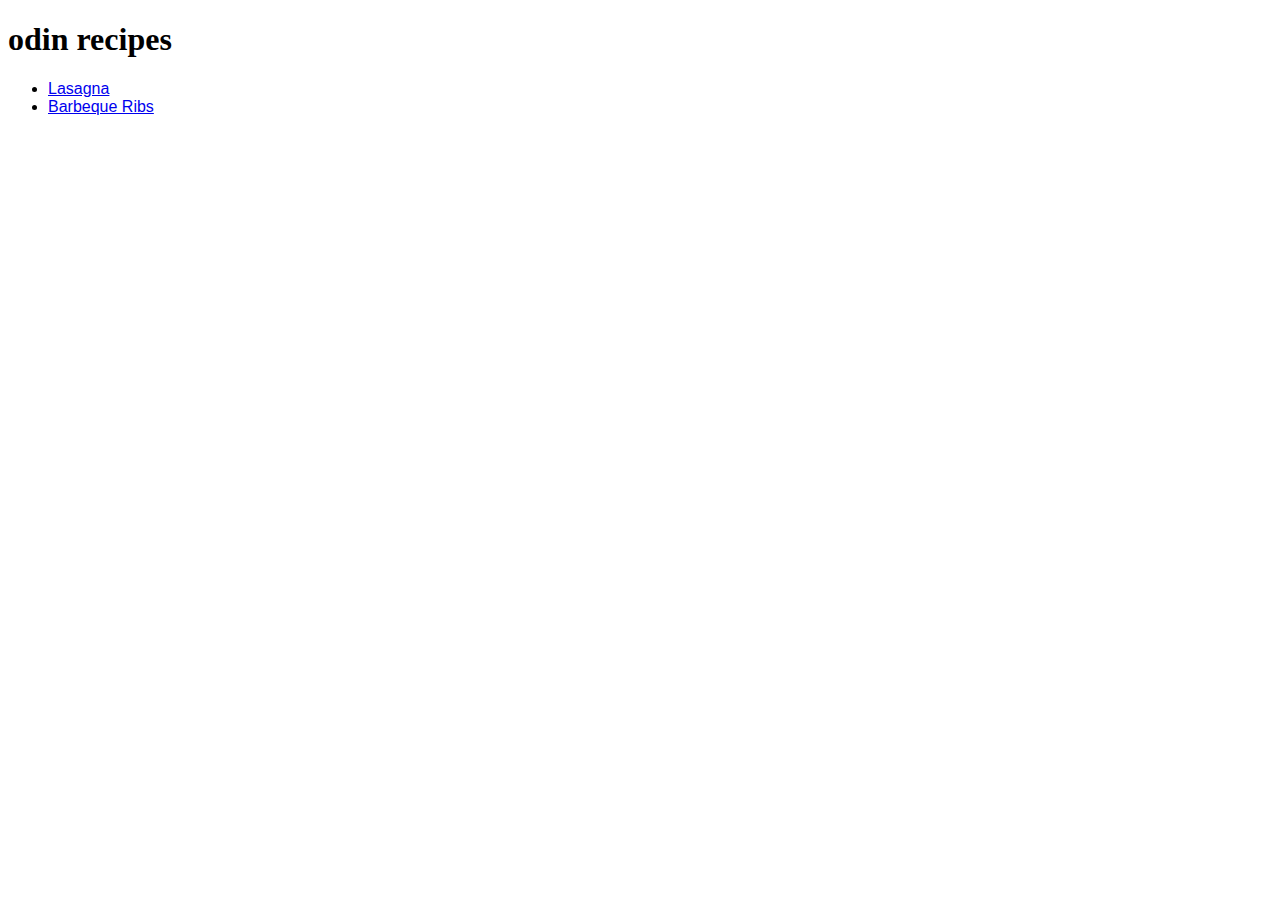
<file: index.html>
<!DOCTYPE html>
<html lang="en">
<head>
    <meta charset="UTF-8">
    <meta name="viewport" content="width=device-width, initial-scale=1.0">
    <title>Document</title>
    <link rel="stylesheet" href="style.css">
</head>
<body>
    <h1>odin recipes</h1>
    <ul>
        <li><a href ="recipes/lasagna.html">Lasagna</a></li>
        <li><a href ="recipes/barbeque_ribs.html">Barbeque Ribs</a></li>
    </ul>
</body>
</html>
</file>
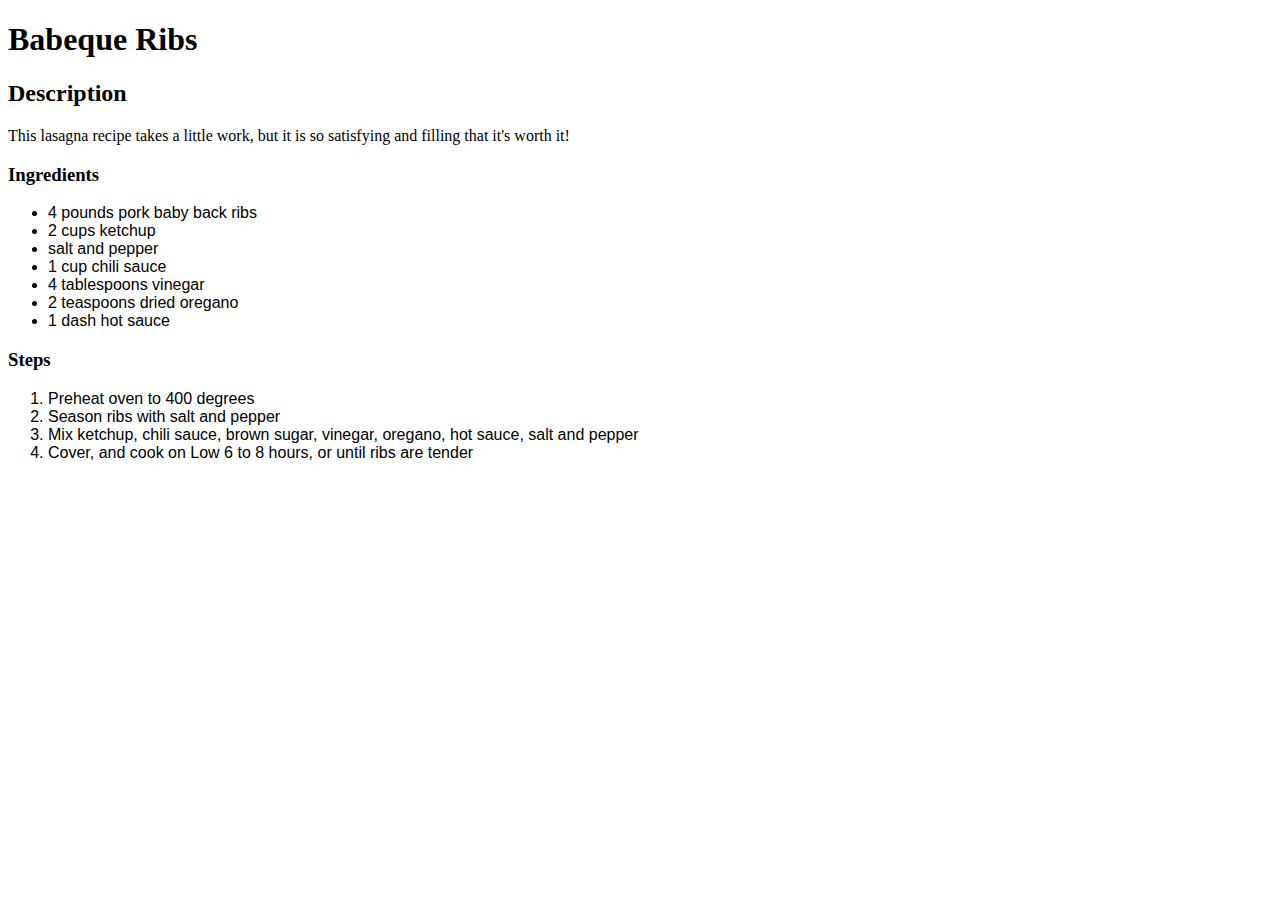
<file: recipes/barbeque_ribs.html>
<!DOCTYPE html>
<html lang="en">
<head>
    <meta charset="UTF-8">
    <meta name="viewport" content="width=device-width, initial-scale=1.0">
    <title>Document</title>
    <link type="text/css" rel="stylesheet" href="../style.css">
</head>
<body>
    <h1>Babeque Ribs</h1>
    <h2>Description</h2>
        <p>This lasagna recipe takes a little work, but it is so satisfying and filling that it's worth it!</p>
        <h3>Ingredients</h3>
        <ul>
            <li>4 pounds pork baby back ribs</li>
            <li>2 cups ketchup</li>
            <li>salt and pepper</li>
            <li>1 cup chili sauce</li>
            <li>4 tablespoons vinegar</li>
            <li>2 teaspoons dried oregano</li>
            <li>1 dash hot sauce</li>
        </ul>
        <h3>Steps</h3>
        <ol>
            <li>Preheat oven to 400 degrees</li>
            <li>Season ribs with salt and pepper</li>
            <li>Mix ketchup, chili sauce, brown sugar, vinegar, oregano, hot sauce, salt and pepper</li>
            <li>Cover, and cook on Low 6 to 8 hours, or until ribs are tender</li>
        </ol>
</body>
</html>
</file>
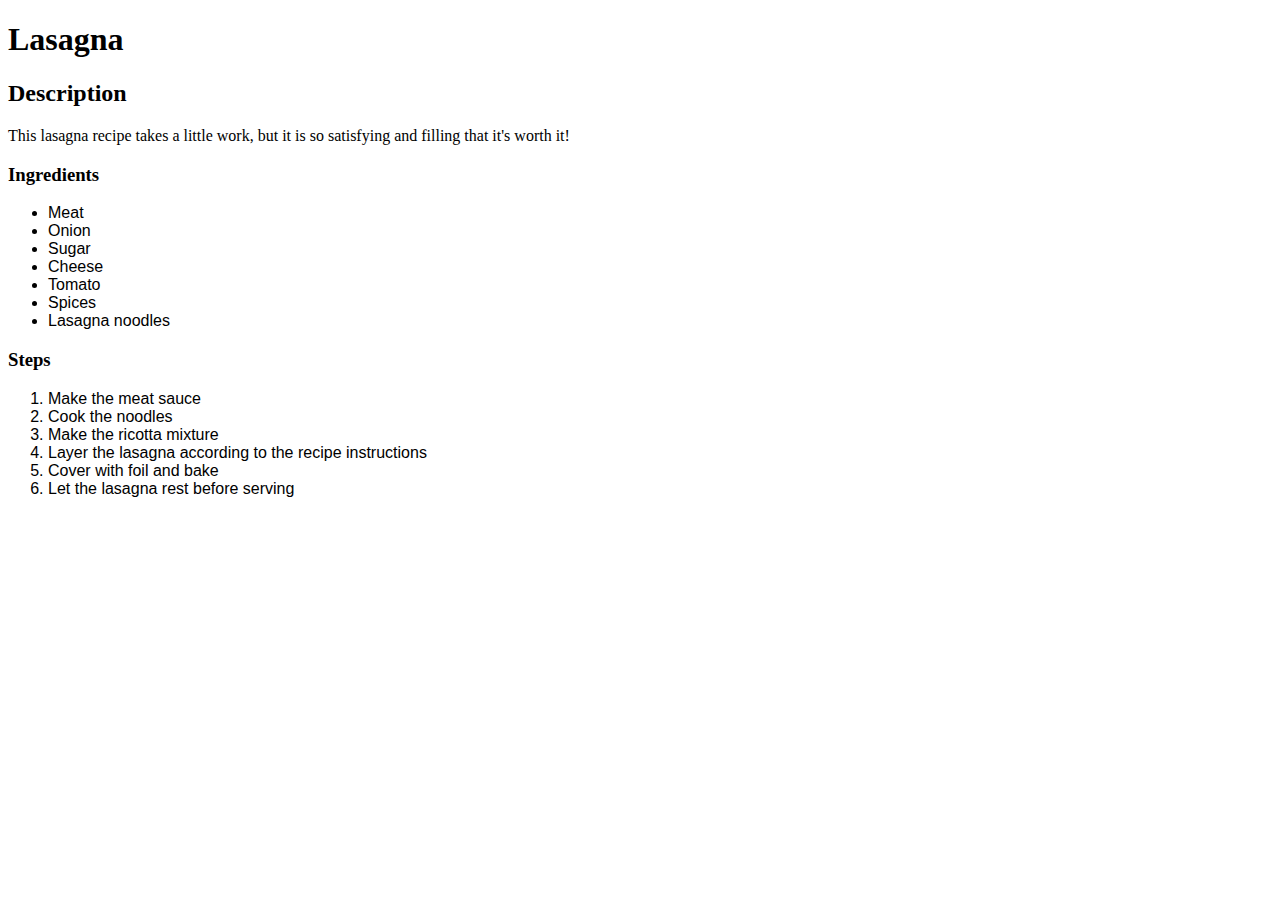
<file: recipes/lasagna.html>
<!DOCTYPE html>
<html lang="en">
<head>
    <meta charset="UTF-8">
    <meta name="viewport" content="width=device-width, initial-scale=1.0">
    <title>Document</title>
    <link type="text/css" rel="stylesheet" href="../style.css">
</head>
<body>
    <h1>Lasagna</h1>
    <h2>Description</h2>
        <p>This lasagna recipe takes a little work, but it is so satisfying and filling that it's worth it!</p>
        <h3>Ingredients</h3>
        <ul>
            <li>Meat</li>
            <li>Onion</li>
            <li>Sugar</li>
            <li>Cheese</li>
            <li>Tomato</li>
            <li>Spices</li>
            <li>Lasagna noodles</li>
        </ul>
        <h3>Steps</h3>
        <ol>
            <li>Make the meat sauce</li>
            <li>Cook the noodles</li>
            <li>Make the ricotta mixture</li>
            <li>Layer the lasagna according to the recipe instructions</li>
            <li>Cover with foil and bake</li>
            <li>Let the lasagna rest before serving</li>
        </ol>
</body>
</html>
</file>
<file: style.css>
h1,
h2,
h3 {
    font-family: 'Times New Roman', Times, serif;
}

li,
a {
    font-family: Arial, Helvetica, sans-serif;
}
</file>
